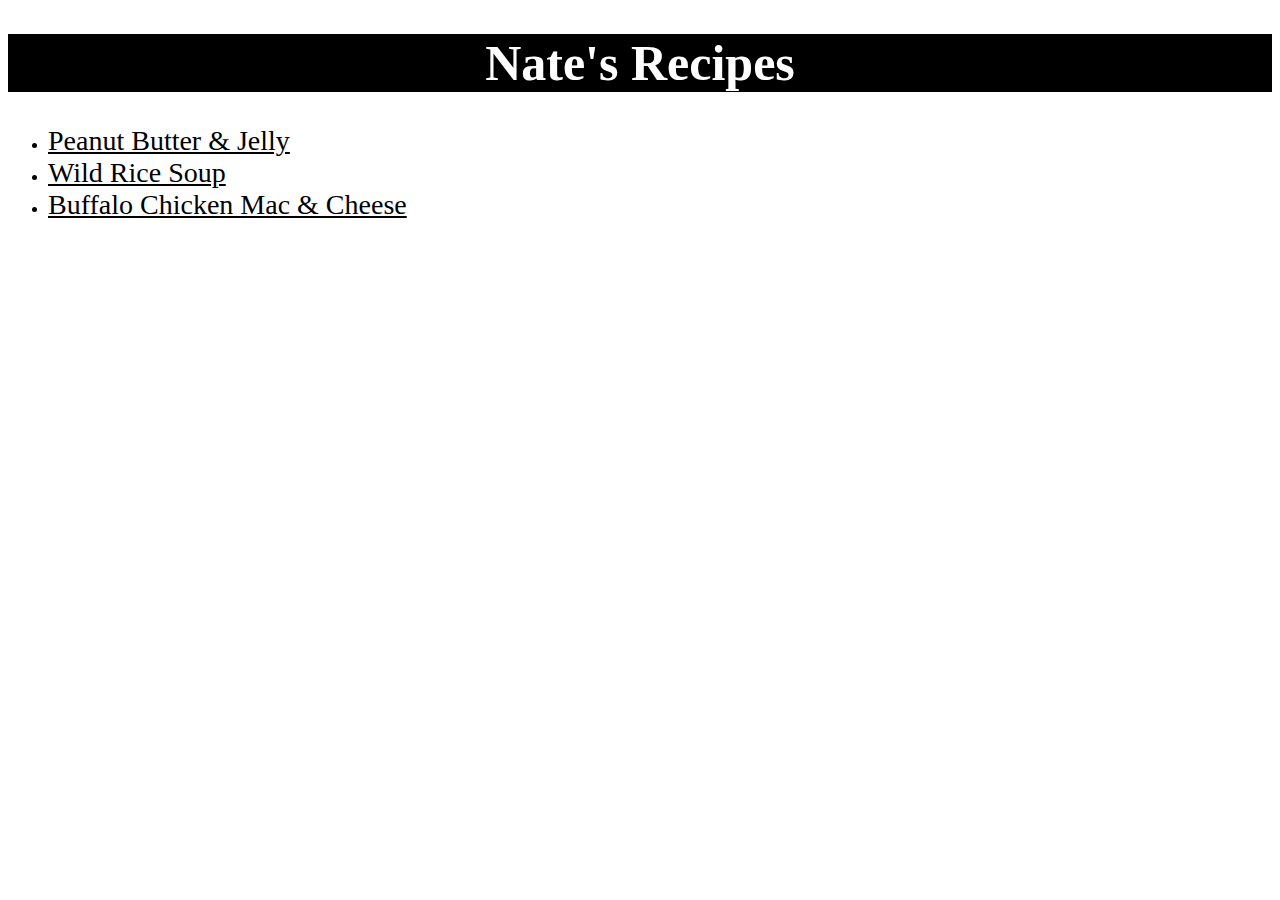
<file: index.html>
<!DOCTYPE html>
<html lang="en">
<head>
    <meta charset="UTF-8">
    <meta http-equiv="X-UA-Compatible" content="IE=edge">
    <meta name="viewport" content="width=device-width, initial-scale=1.0">
    <title>Document</title>
    <link rel="stylesheet" href="index-styles.css">
</head>
<body>
    <h1 class="title">Nate's Recipes</h1>
    
    <ul>
        <li><a class="pbj" href="recipes/PBJ.html">Peanut Butter & Jelly</a></li>
        <li><a class="soup" href="recipes/WildRiceSoup.html">Wild Rice Soup</a></li>
        <li><a class="buffalo" href="recipes/BuffaloChickenMac.html">Buffalo Chicken Mac & Cheese</a></li>
</body>
</html>
</file>
<file: index-styles.css>
.title {
    background-color: rgb(0, 0, 0);
    color: white;
    font-size: 50px;
    text-align: center;
    font-family: Cambria, Cochin, Georgia, Times, 'Times New Roman', serif
}

.pbj, .buffalo, .soup {
    color: black;
    font-family: Cambria, Cochin, Georgia, Times, 'Times New Roman', serif;
    font-size: 28px;
}

#bufftitle {
    background-color: black;
}
</file>
